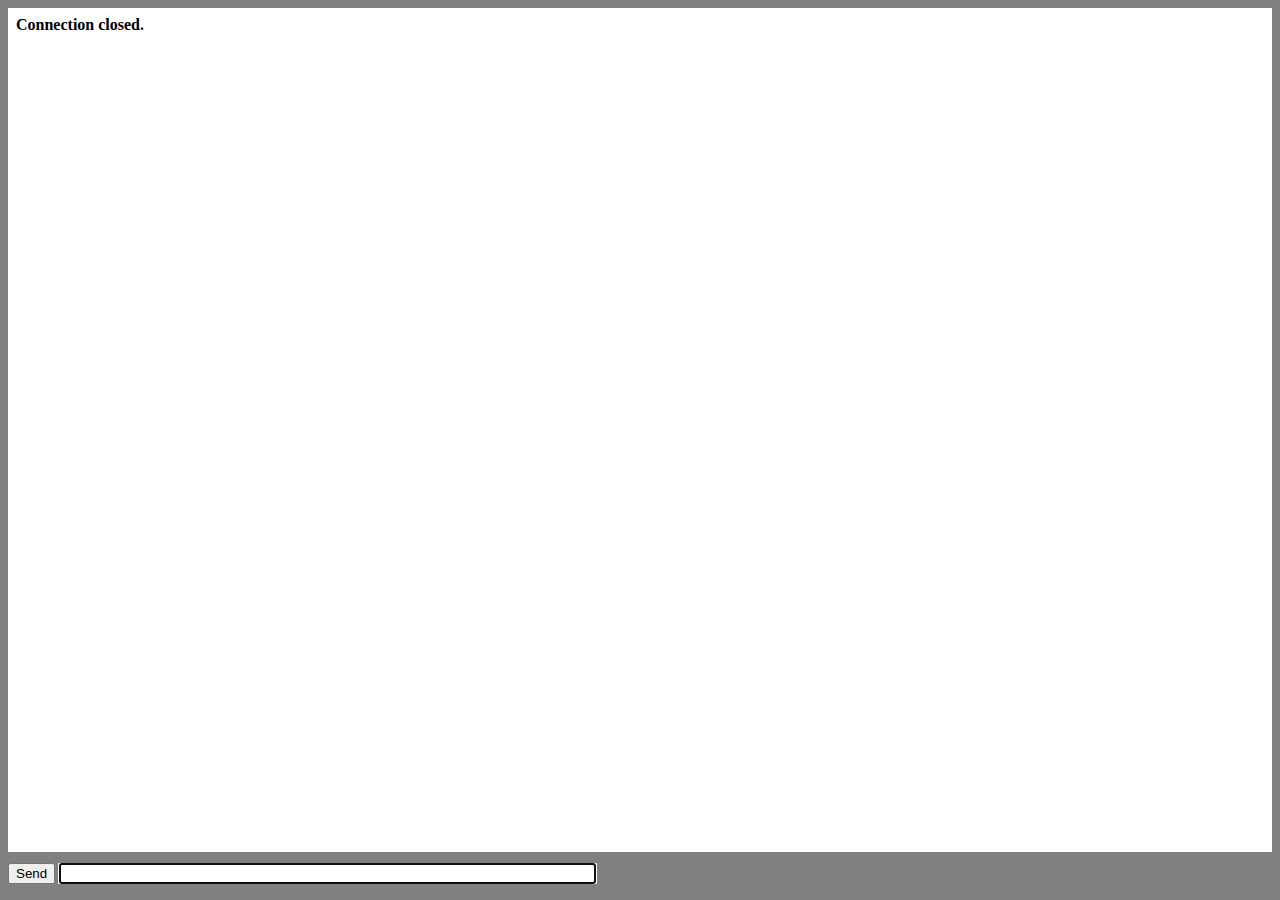
<file: _examples/14_websocket/home.html>
<!DOCTYPE html>
<html lang="en">
<head>
<title>Chat Example</title>
<script type="text/javascript">
window.onload = function () {
    var conn;
    var msg = document.getElementById("msg");
    var log = document.getElementById("log");

    function appendLog(item) {
        var doScroll = log.scrollTop > log.scrollHeight - log.clientHeight - 1;
        log.appendChild(item);
        if (doScroll) {
            log.scrollTop = log.scrollHeight - log.clientHeight;
        }
    }

    document.getElementById("form").onsubmit = function () {
        if (!conn) {
            return false;
        }
        if (!msg.value) {
            return false;
        }
        conn.send(msg.value);
        msg.value = "";
        return false;
    };

    if (window["WebSocket"]) {
        conn = new WebSocket("ws://" + document.location.host + "/ws");
        conn.onclose = function (evt) {
            var item = document.createElement("div");
            item.innerHTML = "<b>Connection closed.</b>";
            appendLog(item);
        };
        conn.onmessage = function (evt) {
            var messages = evt.data.split('\n');
            for (var i = 0; i < messages.length; i++) {
                var item = document.createElement("div");
                item.innerText = messages[i];
                appendLog(item);
            }
        };
    } else {
        var item = document.createElement("div");
        item.innerHTML = "<b>Your browser does not support WebSockets.</b>";
        appendLog(item);
    }
};
</script>
<style type="text/css">
html {
    overflow: hidden;
}

body {
    overflow: hidden;
    padding: 0;
    margin: 0;
    width: 100%;
    height: 100%;
    background: gray;
}

#log {
    background: white;
    margin: 0;
    padding: 0.5em 0.5em 0.5em 0.5em;
    position: absolute;
    top: 0.5em;
    left: 0.5em;
    right: 0.5em;
    bottom: 3em;
    overflow: auto;
}

#form {
    padding: 0 0.5em 0 0.5em;
    margin: 0;
    position: absolute;
    bottom: 1em;
    left: 0px;
    width: 100%;
    overflow: hidden;
}

</style>
</head>
<body>
<div id="log"></div>
<form id="form">
    <input type="submit" value="Send" />
    <input type="text" id="msg" size="64" autofocus />
</form>
</body>
</html>
</file>
